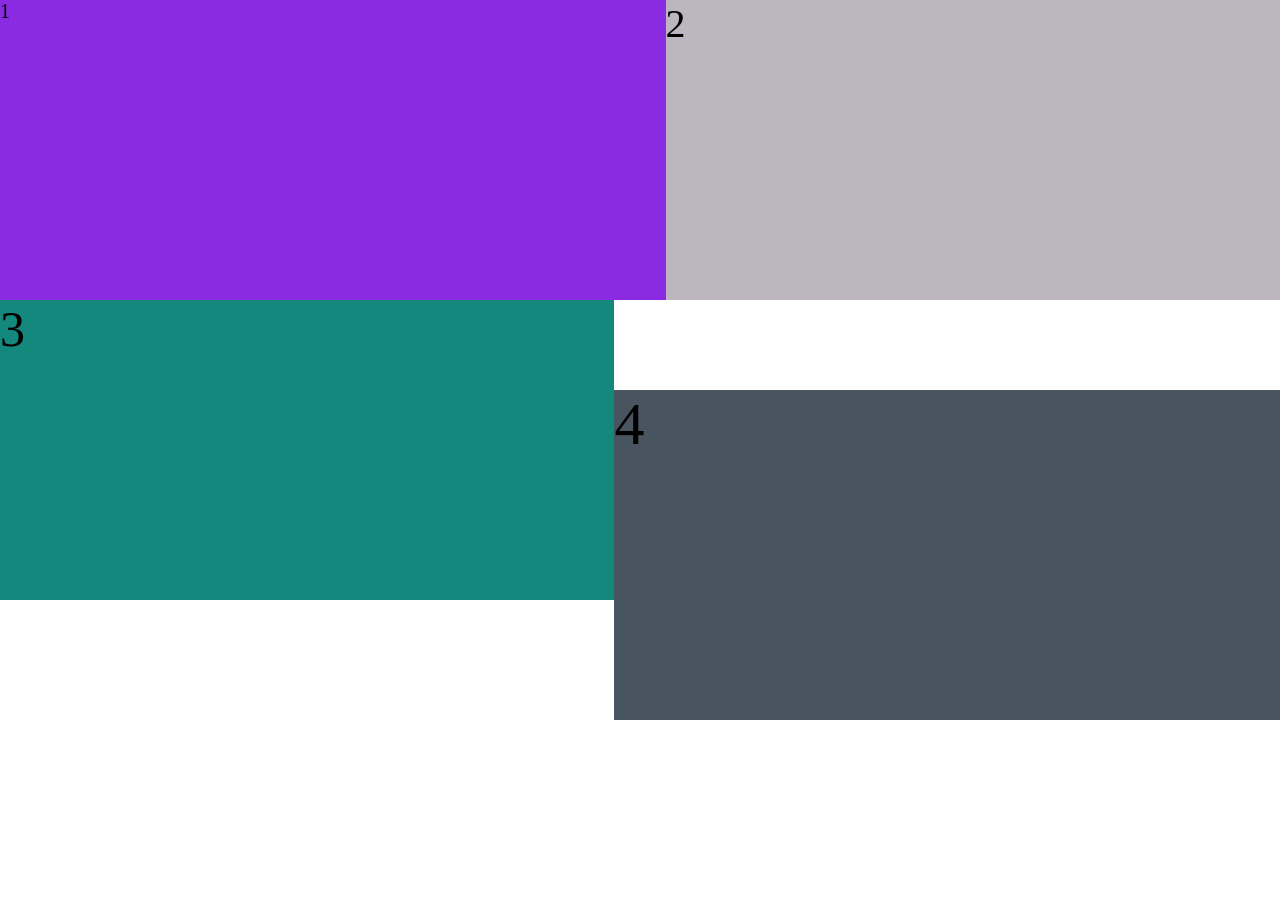
<file: first-project.html>
<!DOCTYPE html>
<html lang="en">
<head>
    <meta charset="UTF-8">
    <meta name="viewport" content="width=device-width, initial-scale=1.0">
    <title>Document</title>
    <link rel="stylesheet" href="style.css" />
</head>
<body>


<div class="first_container" >
    <div class="one" >1</div>
    <div class="two">2</div>

</div>
<div class="second_container">
    <div class="three">3</div>
    <div class="four">4</div>
</div>

    
</body>
</html>
</file>
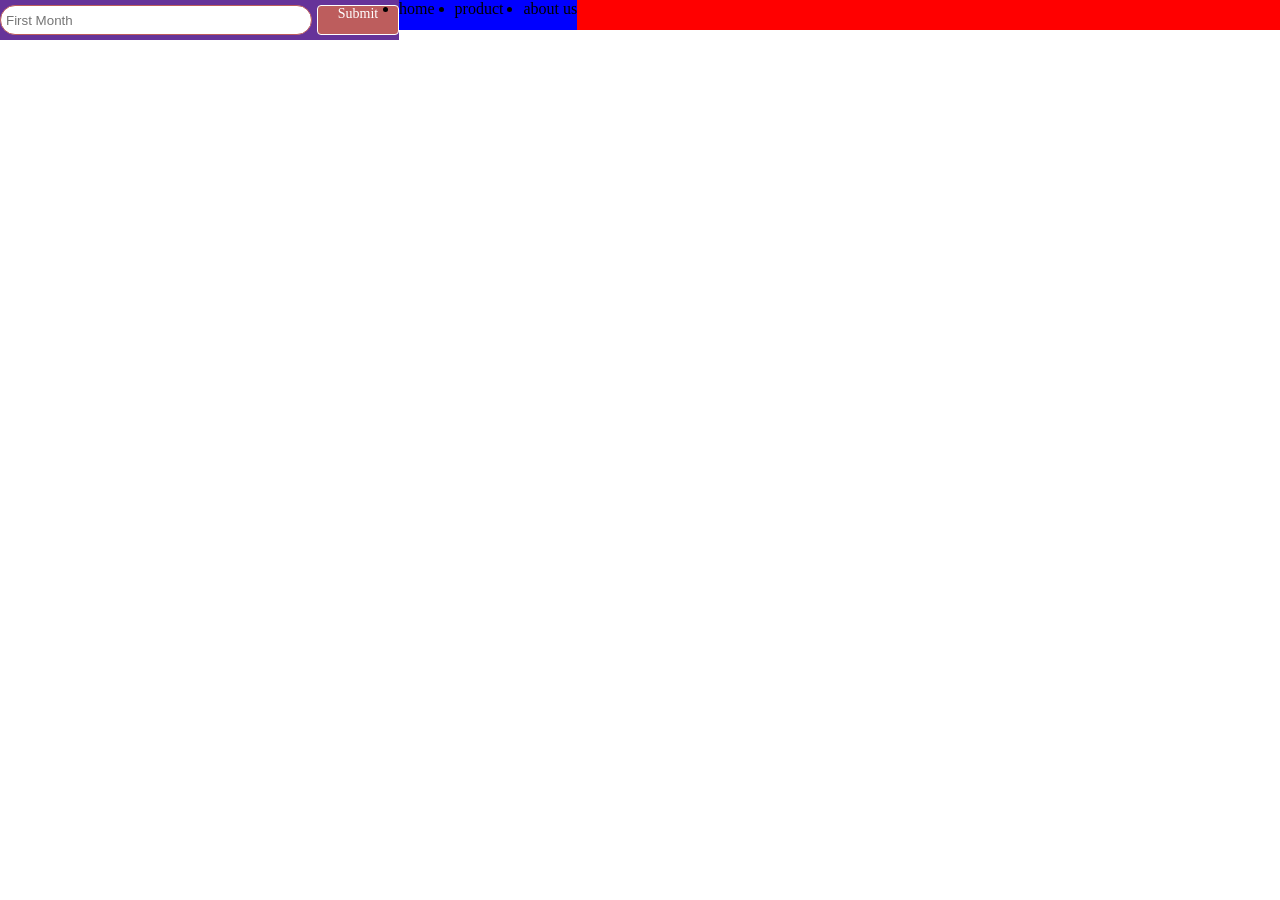
<file: flex.html>
<!DOCTYPE html>
<html>
<head>
    <title>First Month Coding</title>
    <!-- <link href="style.css" /> -->
</head>
<!-- internal styling -->
<style>
*{
    padding:0px; margin: 0px; border-radius: border-box;
}
</style>
<body style="padding:0px; margin: 0px; border-radius: border-box; background-color: rgb(255, 255, 255);">


<div style="display: flex; background-color: red; height: 30px;">
 <div style="display: flex; gap: 5px;  background-color: rebeccapurple; padding : 5px 0px; height: 100%;">
<input placeholder="First Month" value="" style="width: 300px;  border-radius: 20px; padding: 5px;  border: 1px solid #bd5d5d ;" />
<!-- custom button -->
<!-- <div style="color: #000000; border-radius: 4px; border-width: 1px;  border-style: solid; border-color: blue; border-width: 4px;"> -->
<div style="color: #ffffff; border-radius: 4px; border: 1px solid rgb(255, 255, 255); width: 80px; text-align: center; background-color: #bd5d5d;font-size: 14px; padding: 0px 0px">
    Submit
</div>
</div>



<ul style="display: flex; gap:20px; background-color: blue; ">
    <li>home</li>
    <li>product</li>
    <li>about us</li>
</ul>

</div>



</body>

<script src=" " ></script>
</html>
</file>
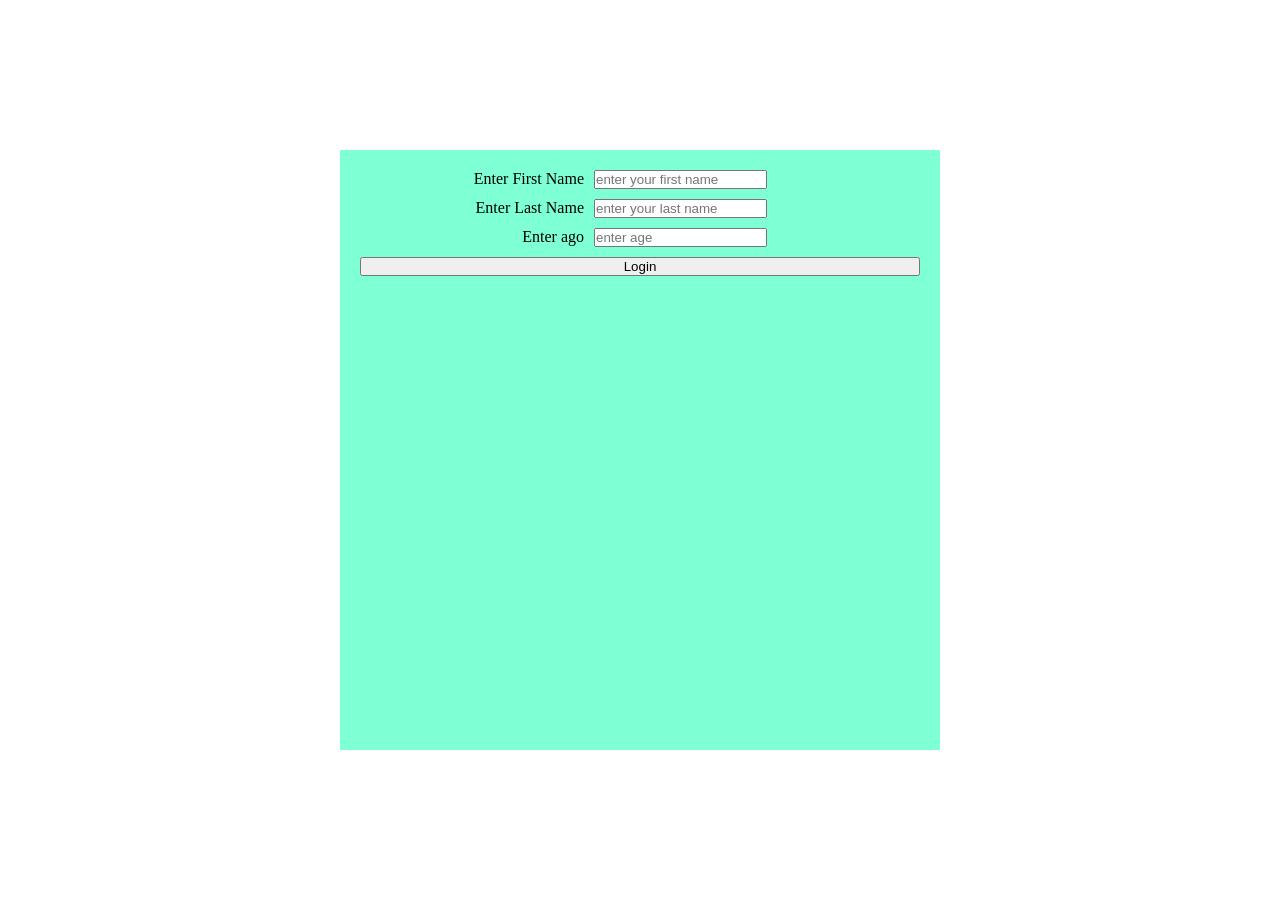
<file: form.html>
<!DOCTYPE html>
<html lang="en">
<head>
    <meta charset="UTF-8">
    <meta name="viewport" content="width=device-width, initial-scale=1.0">
    <title>Document</title>
    <style>
        *{
            margin: 0;
            padding: 0;
            box-sizing: border-box;
        }
        body{
            display: flex;
            justify-content: center;
            align-items: center;
            width: 100vw;
            height: 100vh;

        }
        .form-container{
            display: flex;
            gap: 10px;
            flex-direction: column;
            width: 600px;
            height: 600px;
            background-color: aquamarine;
            padding:20px;
        }
        .formline{
           
        width: 100%;
        display: flex;
        gap:10px
       
        }
        .title{
            width:40%;
            text-align: right;

        }
    </style>
</head>

<body>
    
     <div class="form-container">
         <div class="formline">
            <div class="title">Enter First Name</div>
            <input type="text" id="firstname" placeholder="enter your first name" />
        </div>
        
        <div class="formline">
            <div class="title" >Enter Last Name </div>
            <input type="text" id="lastname" placeholder="enter your last name" />
        </div>


        <div class="formline">
            <div class="title" >Enter ago </div>
            <input type="number" id="age" placeholder="enter age" />
        </div>
        <div style="display:none; color:red; font-size:10px; text-align:center; " id="errormessage"></div>

<button onclick="btnOnclick()" >Login</button>
        



 

    </div>

<script>

    

  // function calc(a, b, c){
 
        /// return console.log("i am calling the calc function")
     //   return console.log(a*b-a+b*c)

  //  }








  // function calc(a, b){
 
        /// return console.log("i am calling the calc function")
      //  return a*b-a+b

  //  }


    
 //  const result =  calc(5, 3); //13
 //  console.log(result)
 //   console.warn("the first calc is out the top of me");
 //  const results =    calc(9, 2, 2); //11
    //     console.log(results)

  
    function btnOnclick(){

     const firstname =   document.getElementById("firstname").value
      const lastname =  document.getElementById("lastname").value
      const stringage =  document.getElementById("age").value
      const age = Number(stringage)

  


        switch(true){
            case age < 18:
                document.getElementById("errormessage").style.display="flex"
                document.getElementById("errormessage").innerText = `${firstname} ${lastname} you are under 18 so you can't register`
            break;
            default:
                document.getElementById("errormessage").style.display="flex"
                document.getElementById("errormessage").innerText = `${firstname} ${lastname} you are welcome to this platform`

        }





        return console.log(firstname, lastname, age)

    }




</script>
</body>
</html>
</file>
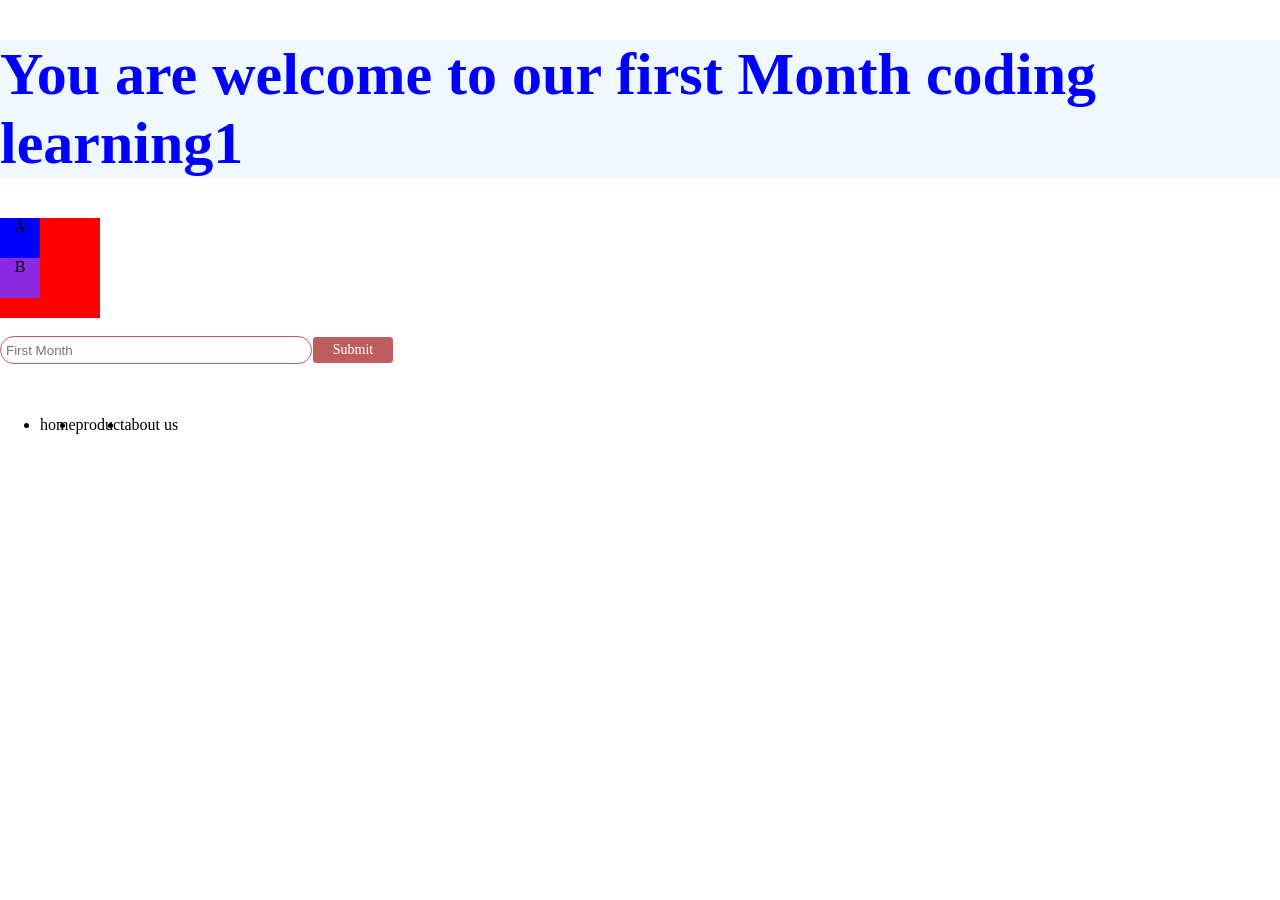
<file: input.html>
<!DOCTYPE html>
<html>
<head>
    <title>First Month Coding</title>
    <!-- <link href="style.css" /> -->
</head>
<!-- internal styling -->
<!-- <style>

</style> -->
<body style="padding:0px; margin: 0px; border-radius: border-box; background-color: rgb(255, 255, 255);">

<!-- INLINE SYSTING  -->
    <h1 style="color: blue; font-size: 60px; background-color: aliceblue;  " >You are welcome to our first Month coding learning1</h1>

<!-- padding and margin -->

<!-- <div style="background-color: red; width: 100px; height: 100px; padding-left: 30px; padding-top: 30px;"> -->
<div style="background-color: red; width: 100px; height: 100px;">

    <div style="background-color: blue; width: 40px; height: 40px; text-align: center;">
A
    </div>

    <div style="background-color: blueviolet; width: 40px; height: 40px; text-align: center;">
B
    </div>
</div>



<!-- input tags -->
<br />
<!-- <input placeholder="First Month" value="" style="color: #fff; background-color: rgb(35, 28, 28); border-radius: 5px; padding-left: 5px; padding-right: 5px; padding-top: 5px; padding-bottom: 5px;" /> -->
<!-- <input placeholder="First Month" value="" style="color: #fff; background-color: rgb(35, 28, 28); border-radius: 5px; padding:5px" /> -->
<!-- <input placeholder="First Month" value="" style="width: 300px; height: 100%;" /> -->
<!-- <input placeholder="First Month" value="" style="width: 300px; border-color: blue; border-radius: 20px; padding: 5px;" /> -->
 <div style="display: flex;">
<input placeholder="First Month" value="" style="width: 300px;  border-radius: 20px; padding: 5px;  border: 1px solid #bd5d5d ;" />
<!-- custom button -->
<!-- <div style="color: #000000; border-radius: 4px; border-width: 1px;  border-style: solid; border-color: blue; border-width: 4px;"> -->
<div style="color: #ffffff; border-radius: 4px; border: 1px solid rgb(255, 255, 255); width: 80px; text-align: center; background-color: #bd5d5d;font-size: 14px; padding: 5px 0px">
    Submit
</div>
</div>
<!-- <button name="submit" > -->

<!-- <input placeholder="First Month" value="" style="width: 100%; height: 50px;" /> -->

<br />
<br />


<ul style="display: flex;">
    <li>home</li>
    <li>product</li>
    <li>about us</li>
</ul>


<!-- <footer>
    <div>
        this is the end of the website
    </div>
</footer> -->


</body>

<script src=" " ></script>
</html>
</file>
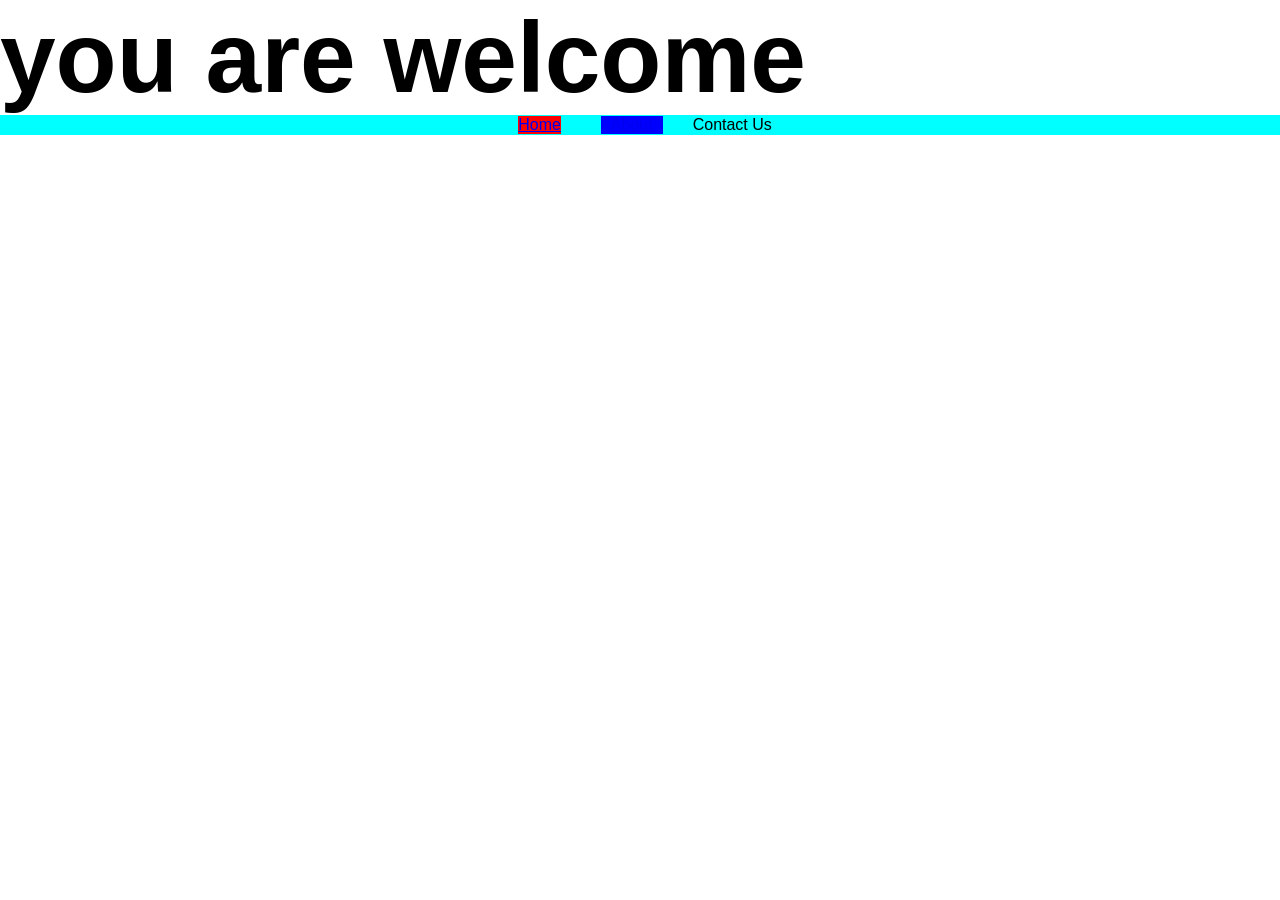
<file: internal-styling.html>
<!DOCTYPE html>
<html lang="en">
<head>
    <meta charset="UTF-8">
    <meta name="viewport" content="width=device-width, initial-scale=1.0">
    <title>Document</title>
    <style>
        *{
           margin: 0;
           padding: 0;
           box-sizing: border-box;
           font-family: Arial, "Helvetica Neue", Helvetica, sans-serif;
        }
          #age{
font-size: 100px;
        }
          .you{
        font-size: 20px;
       }
   /* html tags name */
        body{

        }
        div{

        }
        h1{
font-size: 60px;
        }

         a{
            padding: 10px;
        }
        /* naming css by classes or className. name, na-me, na_me,  */ 
        .nav-bar{
display: flex;
background-color: aqua;
align-items: center;
justify-content: center;
height: 20px;
gap:30px;

        }
        .nav-child{
         
        }
     
        .submit-button{
            border: 1px solid blue;
        }
        /* naming css by id */
      
    </style>
</head>
<body>
<h1 id="age" class="you " style="" >you are welcome</h1>
    <div class="nav-bar">
       <a href="/index.html" ><div class="nav-child" style="background-color: red;">Home</div> </a>
        <div class="nav-child" style="background-color: blue;" ><a href="/index.html" >About</a></div>
        <div class="nav-child" >Contact Us</div>

    </div>
<!-- 
<button >Submit </button>
<div class="submit-button">
    submit
</div>
    
<input placeholder="submit" /> -->
</body>
</html>
</file>
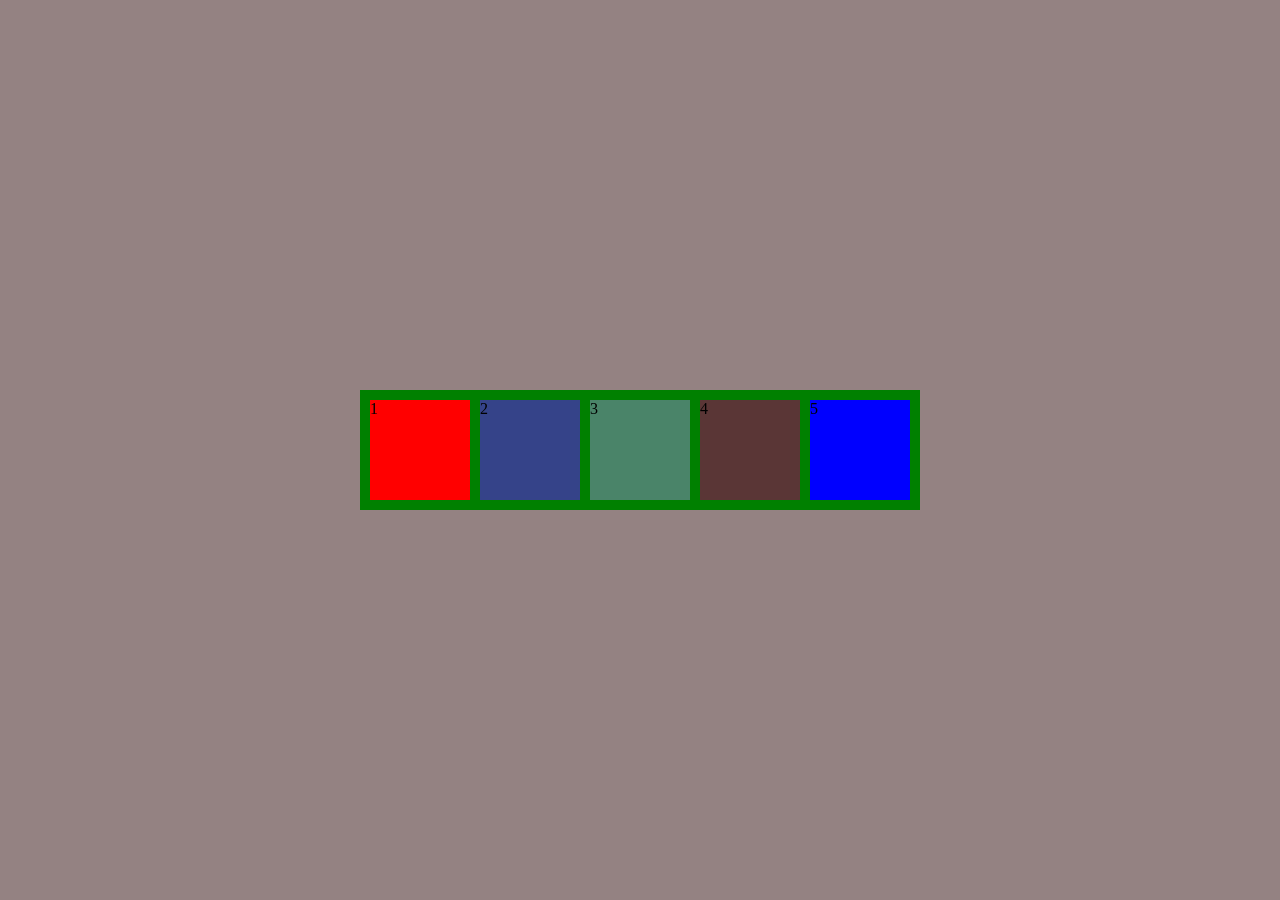
<file: margin.html>
<!DOCTYPE html>
<html>
<head>
    <title>First Month Coding</title>
    <!-- <link href="style.css" /> -->
</head>
<!-- internal styling -->
<style>
*{
    padding:0px; margin: 0px; border-radius: border-box;
}
</style>
<body style="padding:0px; margin: 0px; border-radius: border-box; background-color: rgb(148, 130, 130);
width: 100vw;  height: 100vh;
display: flex;
align-items: center;
justify-content: center;
">


<div style="background-color: green; padding: 10px; display: flex;  gap: 10px;" >

    <div style="background-color: rgb(255, 0, 0); width: 100px; height: 100px;">
        1
    </div>
    <div style="background-color: rgb(53, 67, 137); width: 100px; height: 100px;">
        2
    </div>
    <div style="background-color: rgb(74, 132, 105); width: 100px; height: 100px;">
        3
    </div>
    <div style="background-color: rgb(90, 54, 54); width: 100px; height: 100px;">
        4
    </div>


<!-- <div style="background-color: rgb(0, 0, 255); width: 100px; height: 100px; margin-left: 10px;"> -->
<div style="background-color: rgb(0, 0, 255); width: 100px; height: 100px; ">
    5
</div>

</div>








</body>

<script src=" " ></script>
</html>
</file>
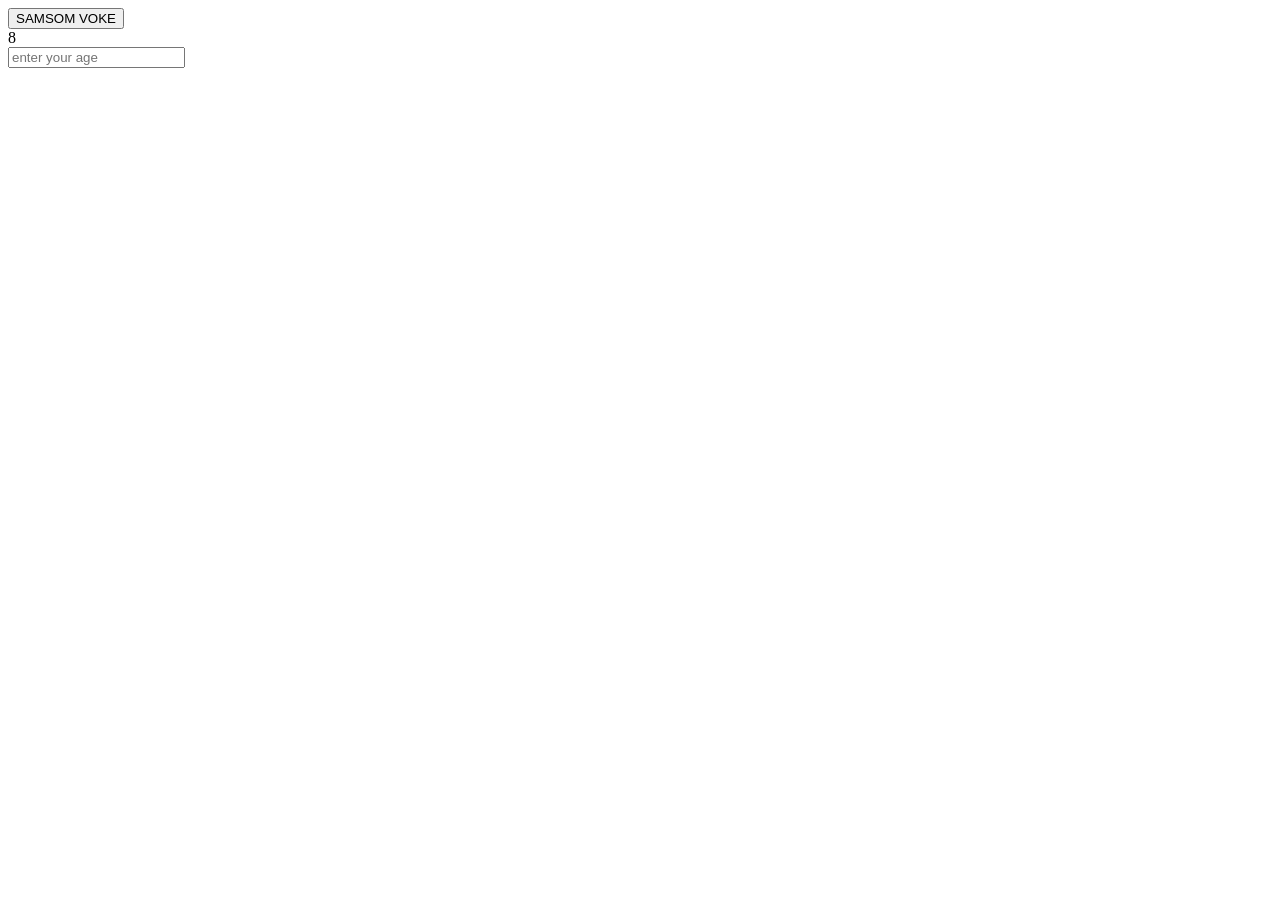
<file: transition.html>
<!DOCTYPE html>
<html lang="en">
<head>
    <meta charset="UTF-8">
    <meta name="viewport" content="width=device-width, initial-scale=1.0">
    <title>Document</title>
</head>
<style>
.messageclass{

 color:blue;
 font-size: 10px;
 display:none;

}

</style>
<body>
    <div id="body">

<button id="buttonname" onclick="alert('you are welcome sss')"></button>

<div id="answer"></div>
<div id="conditionanswer">
</div>

<input  placeholder="enter your age" type="number" id="inputvalue" />
<!-- <button onclick=""></button> -->
<div class="messageclass" id="message" >r44</div>

<script src="script.js"> </script>
</div>
</body>
</html>
</file>
<file: style.css>
/* External */
*{
    padding: 0px;
    margin: 0px;
    /* box-sizing: border-box; */
    
}

body{
    height: 100vh;
    width: 100vw;
    /* background-color:rgb(66, 161, 131); */
    /* overflow: hidden; */
}




/* .first_container .second-container{
    width: 500px;
    height: 400px;
} */

.first_container {

display: flex;
width: 100%;
     
    
}
.second_container {
display: flex;
width: 100%;
/* position: relative; */
}

.one{
    font-size: 20px;
      background-color: blueviolet;
      width: 52%;
      height: 300px;
      
}
.two{
    font-size: 40px;
      background-color: rgb(187, 182, 192);
          width: 48%;
          height: 300px;
}
.three{
    font-size: 50px;
      background-color: rgb(20, 136, 124);
          width: 48%;
          height: 300px;
}
.four{
    font-size: 60px;
      background-color: rgb(72, 85, 97);
          width: 52%;
          height: 330px;
        position: absolute;
        right: 0;
        /* top:-30px; */
        bottom:180px;
}
</file>
